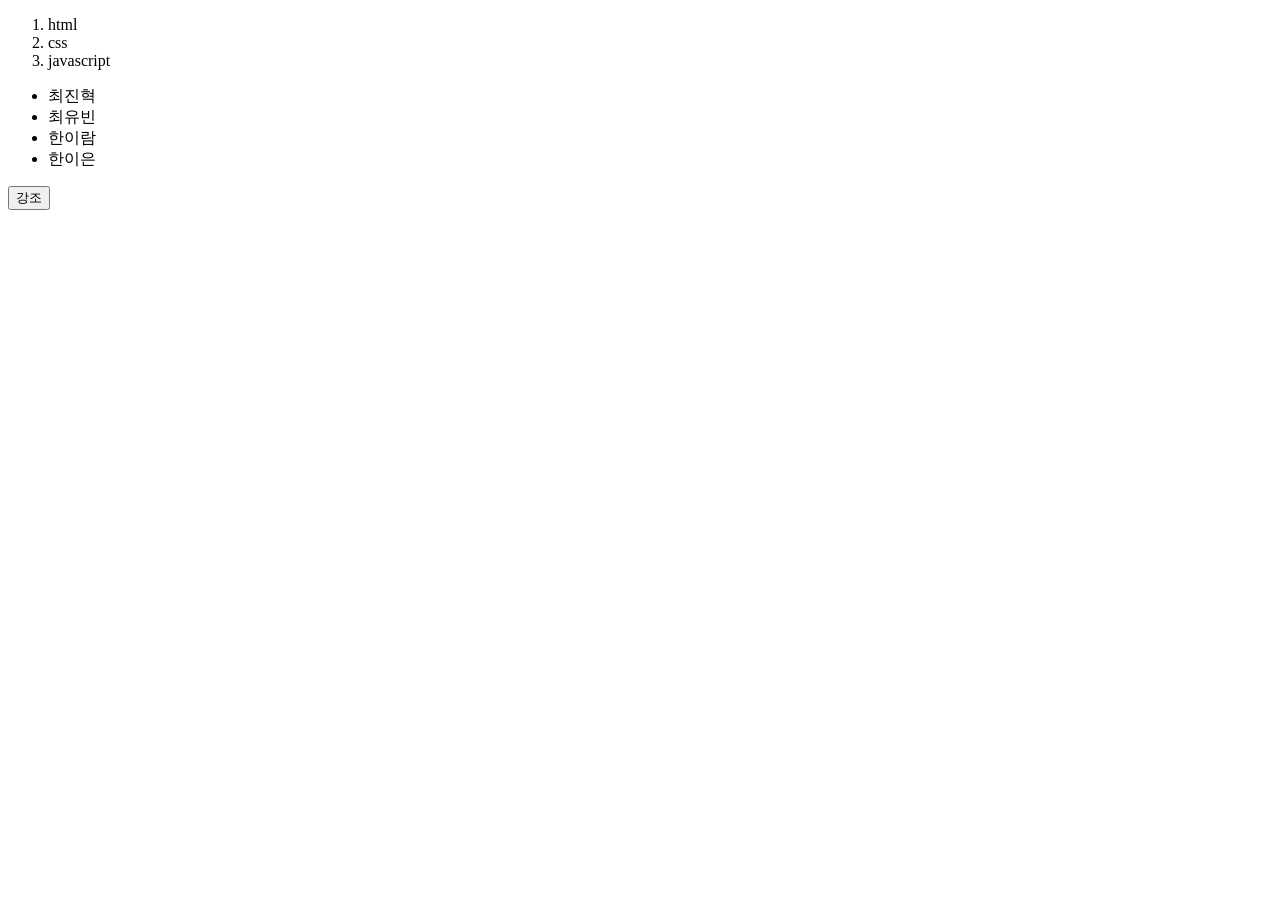
<file: 2.html>
<!DOCTYPE html>
<html>
<head>
    <meta charset="utf-8">
<style>
.em{
  text-decoration: underline;
}
</style>
</head>
<body>
  <ol id="target">
    <li>html</li>
    <li>css</li>
    <li>javascript</li>
  </ol>
<ul>
  <li>최진혁</li>
  <li>최유빈</li>
  <li>한이람</li>
  <li>한이은</li>
</ul>
<input type="button" value="강조" onclick="document.getElementById('target').className='em'" />
</body>
</html>
</file>
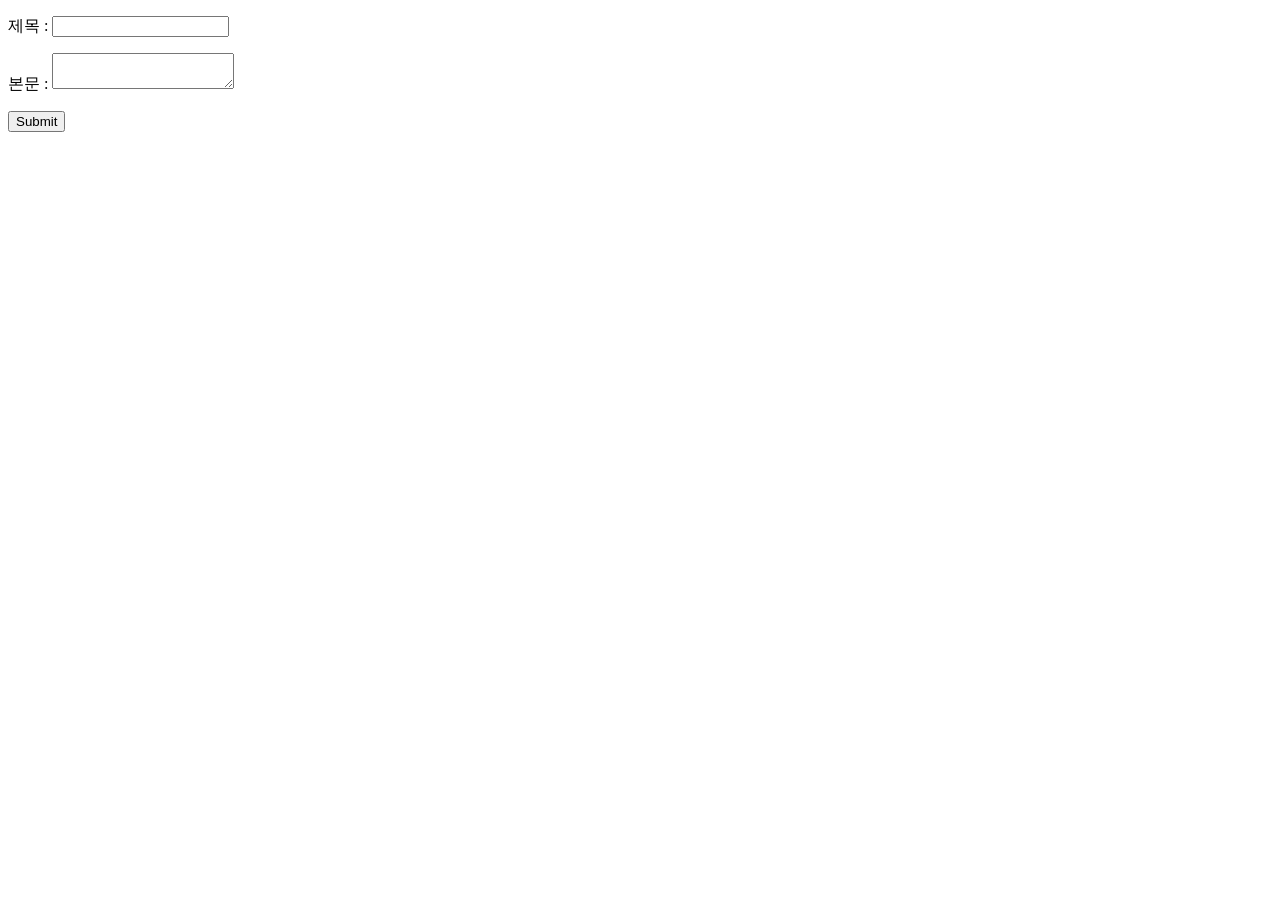
<file: 3.html>
<!DOCTYPE html>
<html>
<head>
    <meta charset="utf-8">

</head>
<body>
<form action="http://localhost/php/3.php"method=POST>
<p>제목 : <input type="text" name="title" ></p>
<p>본문 : <textarea name="description"></textarea></p>
<input type="submit">
</form>
</body>
</html>
</file>
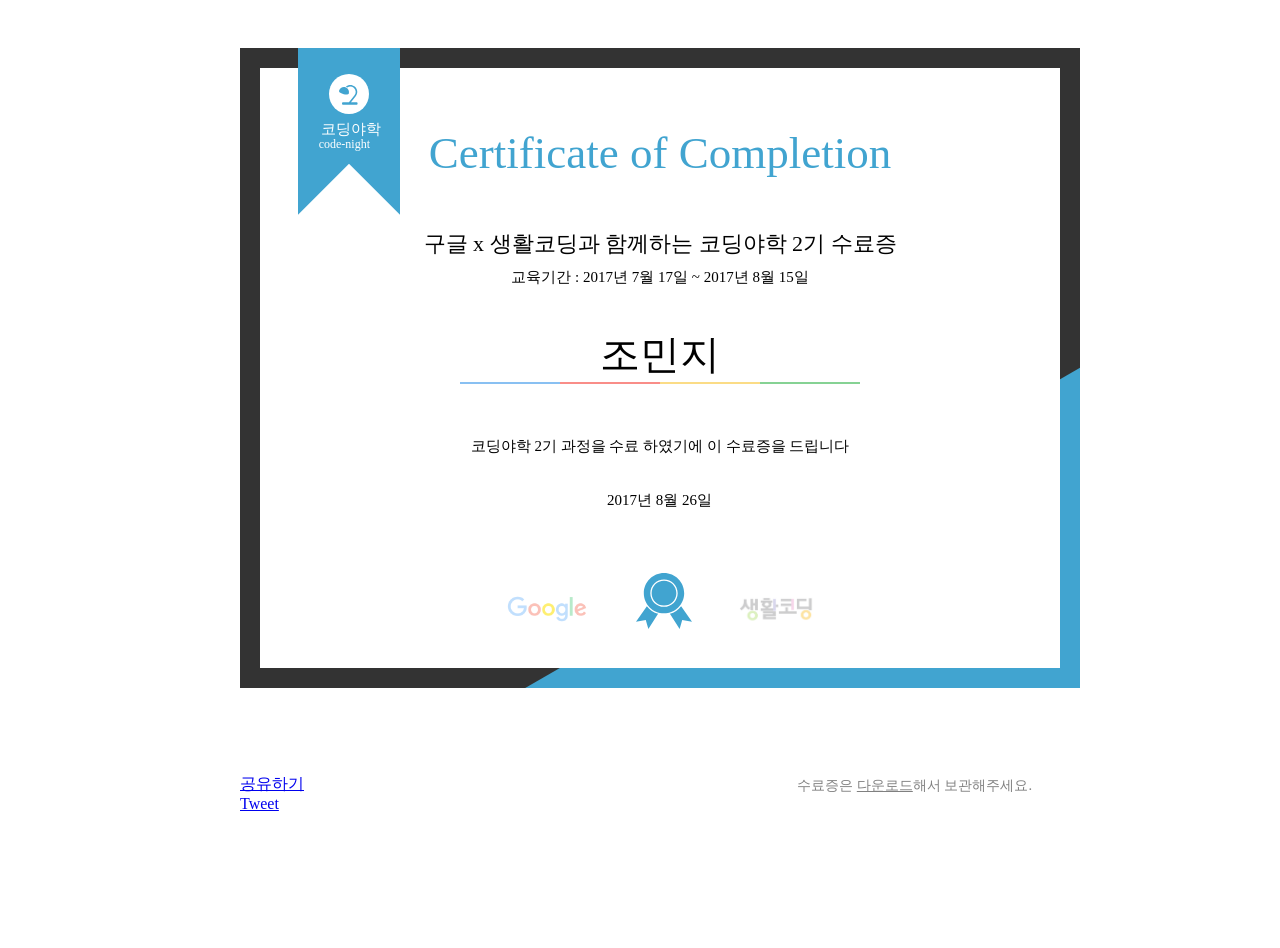
<file: certificate.html>
<!doctype html>
    <html lang="en">
    <head>
        <meta http-equiv="Content-Type" content="text/html; charset=utf-8"/>
        <title>구글 x 생활코딩과 함께하는 코딩야학 2기 수료증</title>
        <link href="https://fonts.googleapis.com/css?family=Cormorant+Upright" rel="stylesheet">
        <link href='https://spoqa.github.io/spoqa-han-sans/css/SpoqaHanSans-kr.css' rel='stylesheet' type='text/css'>
        <style>
            body {
                display: flex;
                align-items: flex-start;
                justify-content: center;
                height: 100vh;
                width: 100vw;
                margin: 0;
                margin-top:3rem;
            }

            p {
                margin: 0
            }

            * {
                font-family: 'Spoqa Han Sans', 'Spoqa Han Sans JP', 'Sans-serif';
                font-weight: 200;
            }

            .bg {
                background: url([data-uri]) no-repeat center;
                width: 100%;
                height: 100%;
            }

            #container {
                width: 800px;
                height: 565px;
            }

            @media only screen and (max-width: 800px) {
                .bg {
                    background: none;
                }


            }

            @media only screen and (max-height: 565px) {

                .bg {
                    background: none;
                }
            }

            .bg {
                padding: 2.5rem;
                box-sizing: border-box;
            }

            .bg > p {
                text-align: center;
                padding-top: 1rem;
            }

            .bg > .slogan {
                font-family: 'Cormorant Upright', serif;
                font-size: 3rem;
                text-align: center;
            }

            .bg > .title {
                font-size: 1.2rem;
                padding-top: 2rem;
            }

            .bg > .title > a {
                text-decoration: none;
                border-bottom: 1px dotted gray;
            }

            .bg > .period {
                font-size: 1.2rem;
                padding-top: 0.3rem;
            }

            .bg > .name {
                font-size: 2rem;
                padding-top: 1rem;
            }

            .bg > .underline {
                background: url([data-uri]) no-repeat center;
                background-size: 100%;
                height: 10px;
                width: 70%;
                margin: 0 auto;
                margin-top: 0.5rem;
            }

            .bg > .description {
                font-size: 1rem;
                margin-top: 2rem;
                padding: 1rem;
            }

            .bg > .created {
                font-size: 1.5rem;
                padding-top: 0.7rem;
            }

            .bg > .org {
                background: url([data-uri]) no-repeat center;
                width: 200px;
                height: 74px;
                background-size: cover;
                margin: 0 auto;
                margin-top: 1rem;
            }

            .footer {
                margin-top: 1rem;
                display: flex;
            }

            .footer > .social {
                padding-top: 0.4rem;
            }

            .footer .holder {
                flex-grow: 1;
            }

            .info {
                text-align: center;
                font-size: 0.9rem;
                padding: 0.5rem;
            }

            .info, .info > a {
                font-weight: 500;
                color: gray;
            }

            .social {
            }

            .social .twitter-share-button {
                vertical-align: bottom;
            }

            .social #___plus_0 {
                vertical-align: bottom !important;
            }

            .disqus {
                clear: both;
            }
        </style>
    </head>
    <body>
    <div id="container">

        <svg height="700px" width="840" viewBox="0 0 840 700" version="1.1" xmlns="http://www.w3.org/2000/svg" xmlns:xlink="http://www.w3.org/1999/xlink" style="background: #FFFFFF;">
            <!-- Generator: Sketch 46.1 (44463) - http://www.bohemiancoding.com/sketch -->
            <title>Desktop HD</title>
            <desc>Created with Sketch.</desc>
            <defs></defs>
            <g id="Page-1" stroke="none" stroke-width="1" fill="none" fill-rule="evenodd">
                <g id="Desktop-HD">
                    <g id="blue">
                        <rect id="Rectangle" fill="#333333" x="0" y="0" width="840" max-width="840" height="640"></rect>
                        <path d="M840,319.689994 L840,640 L285.206796,640 L840,319.689994 Z" id="Combined-Shape" fill="#41A4D0"></path>
                        <rect id="Rectangle" fill="#FFFFFF" x="20" y="20" width="800" height="600"></rect>
                        <text id="구글-x-생활코딩과-함께하는-코딩야학" font-family="NotoSansCJKkr-Medium, Noto Sans CJK KR" font-size="22" font-weight="400" fill="#000000">
                            <tspan x="50%" text-anchor="middle"  y="203">구글 x 생활코딩과 함께하는 코딩야학 2기 수료증</tspan>
                        </text>
                        <text id="Certificate-of-Start" font-family="MonotypeCorsiva, Monotype Corsiva" font-size="45" font-weight="normal" fill="#41A4D0">
                            <tspan x="50%" text-anchor="middle" y="120">Certificate of Completion</tspan>
                        </text>
                        <text id="교육기간-:-2017년-6월-1일-~" font-family="NotoSansCJKkr-Regular, Noto Sans CJK KR" font-size="15" font-weight="normal" fill="#000000">
                            <tspan  x="50%" text-anchor="middle"  y="234">교육기간 : 2017년 7월 17일 ~ 2017년 8월 15일</tspan>
                        </text>
                        <text id="코딩야학-1기-과정을-통해서-코딩의" font-family="NotoSansCJKkr-Regular, Noto Sans CJK KR" font-size="15" font-weight="normal" fill="#000000" text-anchor="middle" x="50%">
                            <tspan y="403" style="text-align: center">코딩야학 2기 과정을 수료 하였기에 이 수료증을 드립니다</tspan>
                        </text>
                        <text id="2017년-7월-10일" font-family="NotoSansCJKkr-Regular, Noto Sans CJK KR" font-size="15" font-weight="normal" fill="#000000">
                            <tspan x="367" y="457">2017년 8월 26일</tspan>
                        </text>
                        <text id="egoing" font-family="Assistant-Bold, Assistant" font-size="40" font-weight="bold" fill="#000000">
                            <tspan y="320" text-anchor="middle" x="50%">조민지</tspan>
                        </text>
                        <g id="Group" transform="translate(220.000000, 273.000000)">

                            <rect id="Rectangle-2" fill="#89C0F2" x="0" y="61" width="100" height="2"></rect>
                            <rect id="Rectangle-2" fill="#F98D88" x="100" y="61" width="100" height="2"></rect>
                            <rect id="Rectangle-2" fill="#FBDC86" x="200" y="61" width="100" height="2"></rect>
                            <rect id="Rectangle-2" fill="#86D294" x="300" y="61" width="100" height="2"></rect>
                        </g>
                        <g id="logo" transform="translate(266.000000, 520.000000)">
                            <image id="google-logo" x="0" y="0" width="82" height="82" xlink:href="[data-uri]"></image>
                            <image id="Bitmap" x="233" y="28" width="75" height="26.5127389" xlink:href="[data-uri]"></image>
                            <g id="noun_954161" transform="translate(130.000000, 5.000000)" fill-rule="nonzero" fill="#41A4D0">
                                <path d="M28,0 C16.8515526,0 7.81395349,9.03763163 7.81395349,20.1860595 C7.81395349,31.334494 16.8515526,40.3721126 28,40.3721126 C39.1484474,40.3721126 48.1860465,31.334494 48.1860465,20.1860595 C48.1860465,9.03763163 39.1484474,0 28,0 Z M28,6.51162791 C35.5444633,6.51162791 41.6744186,12.6415572 41.6744186,20.1860595 C41.6744186,27.7305033 35.5444633,33.8604847 28,33.8604847 C20.4555367,33.8604847 14.3255814,27.7305033 14.3255814,20.1860595 C14.3255814,12.6415572 20.4555367,6.51162791 28,6.51162791 Z M28,7.81395349 C21.1593656,7.81395349 15.627907,13.3453991 15.627907,20.1860595 C15.627907,27.0266614 21.1593656,32.5581591 28,32.5581591 C34.8406344,32.5581591 40.372093,27.0266614 40.372093,20.1860595 C40.372093,13.3453991 34.8406344,7.81395349 28,7.81395349 Z M10.8662791,33.1482428 L0,48.8372288 L9.76744186,46.8837405 L12.372093,56.0000195 L22.0784884,40.8401033 C17.5508102,39.5439637 13.6375563,36.8074521 10.8662791,33.1482428 Z M45.1337209,33.1482428 C42.3624437,36.8074521 38.4491898,39.5439637 33.9215116,40.8401033 L43.627907,56.0000195 L46.2325581,46.8837405 L56,48.8372288 L45.1337209,33.1482428 Z" id="Shape"></path>
                            </g>
                        </g>
                        <g id="noun_884856" transform="translate(58.000000, 0.000000)">
                            <path d="M102,166.625118 L102,0 L0,0 L0,166.625118 L51,115.625118 L102,166.625118 Z" id="Combined-Shape" fill="#41A4D0"></path>
                            <text id="코딩야학" font-family="NotoSansCJKkr-Bold, Noto Sans CJK KR" font-size="15" font-weight="bold" line-spacing="23" fill="#FFFFFF">
                                <tspan x="23.4" y="86">코딩야학</tspan>
                            </text>
                            <text id="code-night" font-family="NotoSansCJKkr-Regular, Noto Sans CJK KR" font-size="12" font-weight="normal" line-spacing="23" fill="#FFFFFF">
                                <tspan x="20.664" y="100">code-night</tspan>
                            </text>
                            <circle id="Oval-2" fill="#FFFFFF" cx="51" cy="46" r="20"></circle>
                            <path d="M52.2286355,37.0011097 C50.6366267,37.02932 49.06183,37.5991732 47.8069721,38.6790496 C48.3684329,38.8628626 48.8907948,39.1313646 49.3523931,39.4790022 C51.2666298,38.1983312 53.8745404,38.2547712 55.7488379,39.791183 C58.0386513,41.6652367 58.3762979,45.0599408 56.5020005,47.3575518 L50.9407637,54.1356893 L44.895591,54.1356893 C44.4260145,54.1356893 44.0409431,54.5187516 44.0409431,54.9902662 L44.0409431,55.9970398 C44.0409431,56.4665552 44.4240023,56.8477182 44.895591,56.8477182 L58.6952934,56.8477182 C59.1648731,56.8477182 59.5499992,56.4685544 59.5499992,55.9970398 L59.5499992,54.9902662 C59.5477777,54.520754 59.1648731,54.1356893 58.6952934,54.1356893 L52.977941,54.1356893 L57.7235677,48.3526234 C60.1533021,45.3896987 59.7170679,40.9972703 56.7517873,38.5697881 C55.4290085,37.4829098 53.8206957,36.9728801 52.2286355,37.0011097 L52.2286355,37.0011097 Z M46.2654017,39.0224572 C43.9095123,38.8689985 41.6867278,40.3859049 41.0398025,42.752952 C40.3004938,45.4581497 50.0961127,48.1350726 50.8354182,45.4298782 C51.5747301,42.7246805 49.9797078,39.933371 47.2761716,39.1941368 C46.9382996,39.1017345 46.6019923,39.0443739 46.2654017,39.0224572 L46.2654017,39.0224572 Z" id="Shape" fill="#41A4D0" fill-rule="nonzero"></path>
                        </g>
                    </g>
                </g>
            </g>
        </svg>
         <div class="footer">
            <div class="social">
                <div id="fb-root"></div>
                <script>(function (d, s, id) {
                        var js, fjs = d.getElementsByTagName(s)[0];
                        if (d.getElementById(id)) return;
                        js = d.createElement(s);
                        js.id = id;
                        js.src = "//connect.facebook.net/ko_KR/sdk.js#xfbml=1&version=v2.9&appId=1644249082497893";
                        fjs.parentNode.insertBefore(js, fjs);
                    }(document, 'script', 'facebook-jssdk'));</script>
                <div class="fb-share-button" data-href="/?name=%2FAZX08zDHsuINY3T8UzCzJwj19vHsDBmAkk7QQ%2BGlO5Iw16IggCMxxphCLAiFjDEOnQ6FM80xWcBMTwkgt6QQn7EmBk%2F6VIwhTJQ9OFK9UtsxPRVrnCXOdi9Kc8%2Bbc4WFXPpJ%2Fs%2FHQU82VXztGZKjY19hAQfZn7qPt43%2BqyZR7IKznHeszCYe4goqKDiuq1eF1kvjKC7ogKu1rjuyG3XWGtMI301VwUHPUK1tN%2B6izp8UQSnONf%2BH71Gm%2Fdvug6saE4xF39yU%2BRiroIXAm2JNqNTg6nUZFFfsXd%2B0g4ARa7ftj5LtQ8%2FBM9jah%2FwY%2FmRzbwonoYelAEf2bvS8uSFAgOFcVqw1OfHqS4LSt%2BNYvzo%2BEJuR6Ioir5RzcQY2i9XaSE7uqIAPTYbN4NalY43xKo2CZzsno51H2W%2B29%2BaCSaKE33zQsNFw9CZmUbJTrhNWJEzBVxwBdHID3PxvRZ1Hljk%2B54qaPC3szk4Wxva%2F8eSWOzv1zKXGNqDfmQG%2BXlQehEwFAvhYTyUGBMRD%2FiEu8xjjpHS8%2BMDYUKmmpx6WZlZ9WsPSFaFlMViG7JAALr7hWuQOXYio7kr1FUsJi363mZxhvdsWX%2FU5uQz08mUBoeyJhtpU3YUoQpgvu9TjpCrE7Nvr8gBcMfhl9LsnrXFFw%3D%3D%3AhdXhOHFA4yRteeoQVIxzdQ%3D%3D&download"
                     data-layout="button_count" data-size="small" data-mobile-iframe="true"><a
                            class="fb-xfbml-parse-ignore" target="_blank"
                            href="https://www.facebook.com/sharer/sharer.php?u=https%3A%2F%2Fdevelopers.facebook.com%2Fdocs%2Fplugins%2F&amp;src=sdkpreparse">공유하기</a>
                </div>
                <!-- Place this tag in your head or just before your close body tag. -->
                <script src="https://apis.google.com/js/platform.js" async defer>
                    {
                        lang: 'ko'
                    }
                </script>
                <!-- Place this tag where you want the share button to render. -->
                <div class="g-plus" data-action="share" data-annotation="none"></div>
                <a class="twitter-share-button"
                   href="https://twitter.com/intent/tweet?text=코딩야학 1">
                    Tweet</a>
            </div>
            <div class="holder"></div>
            <div class="info">
                수료증은 <a href="./?name=%2FAZX08zDHsuINY3T8UzCzJwj19vHsDBmAkk7QQ%2BGlO5Iw16IggCMxxphCLAiFjDEOnQ6FM80xWcBMTwkgt6QQn7EmBk%2F6VIwhTJQ9OFK9UtsxPRVrnCXOdi9Kc8%2Bbc4WFXPpJ%2Fs%2FHQU82VXztGZKjY19hAQfZn7qPt43%2BqyZR7IKznHeszCYe4goqKDiuq1eF1kvjKC7ogKu1rjuyG3XWGtMI301VwUHPUK1tN%2B6izp8UQSnONf%2BH71Gm%2Fdvug6saE4xF39yU%2BRiroIXAm2JNqNTg6nUZFFfsXd%2B0g4ARa7ftj5LtQ8%2FBM9jah%2FwY%2FmRzbwonoYelAEf2bvS8uSFAgOFcVqw1OfHqS4LSt%2BNYvzo%2BEJuR6Ioir5RzcQY2i9XaSE7uqIAPTYbN4NalY43xKo2CZzsno51H2W%2B29%2BaCSaKE33zQsNFw9CZmUbJTrhNWJEzBVxwBdHID3PxvRZ1Hljk%2B54qaPC3szk4Wxva%2F8eSWOzv1zKXGNqDfmQG%2BXlQehEwFAvhYTyUGBMRD%2FiEu8xjjpHS8%2BMDYUKmmpx6WZlZ9WsPSFaFlMViG7JAALr7hWuQOXYio7kr1FUsJi363mZxhvdsWX%2FU5uQz08mUBoeyJhtpU3YUoQpgvu9TjpCrE7Nvr8gBcMfhl9LsnrXFFw%3D%3D%3AhdXhOHFA4yRteeoQVIxzdQ%3D%3D&download">다운로드</a>해서 보관해주세요.
            </div>
        </div>
        <script>
            if (window.location.protocol === 'file:') {
                document.querySelector('.footer').remove();
            }
        </script>
        <div class="disqus">
            <div id="disqus_thread"></div>
            <script>
                var disqus_config = function () {
                    this.page.url = 'https://code-live.ga/certificate/9ea4e8';
//                    this.page.identifier = '<?//=$data->id?>//';
                };
                (function () { // DON'T EDIT BELOW THIS LINE
                    var d = document, s = d.createElement('script');
                    s.src = 'https://kodingyahag-suryojeung.disqus.com/embed.js';
                    s.setAttribute('data-timestamp', +new Date());
                    (d.head || d.body).appendChild(s);
                })();
            </script>
            <noscript>Please enable JavaScript to view the <a href="https://disqus.com/?ref_noscript">comments powered
                    by Disqus.</a></noscript>
        </div>
    </div>


    <script>window.twttr = (function (d, s, id) {
            var js, fjs = d.getElementsByTagName(s)[0],
                t = window.twttr || {};
            if (d.getElementById(id)) return t;
            js = d.createElement(s);
            js.id = id;
            js.src = "https://platform.twitter.com/widgets.js";
            fjs.parentNode.insertBefore(js, fjs);

            t._e = [];
            t.ready = function (f) {
                t._e.push(f);
            };

            return t;
        }(document, "script", "twitter-wjs"));</script>

    <script>
        (function (i, s, o, g, r, a, m) {
            i['GoogleAnalyticsObject'] = r;
            i[r] = i[r] || function () {
                    (i[r].q = i[r].q || []).push(arguments)
                }, i[r].l = 1 * new Date();
            a = s.createElement(o),
                m = s.getElementsByTagName(o)[0];
            a.async = 1;
            a.src = g;
            m.parentNode.insertBefore(a, m)
        })(window, document, 'script', 'https://www.google-analytics.com/analytics.js', 'ga');

        ga('create', 'UA-99089957-6', 'auto');
        ga('send', 'pageview');

    </script>
    </body>
    </html>
</file>
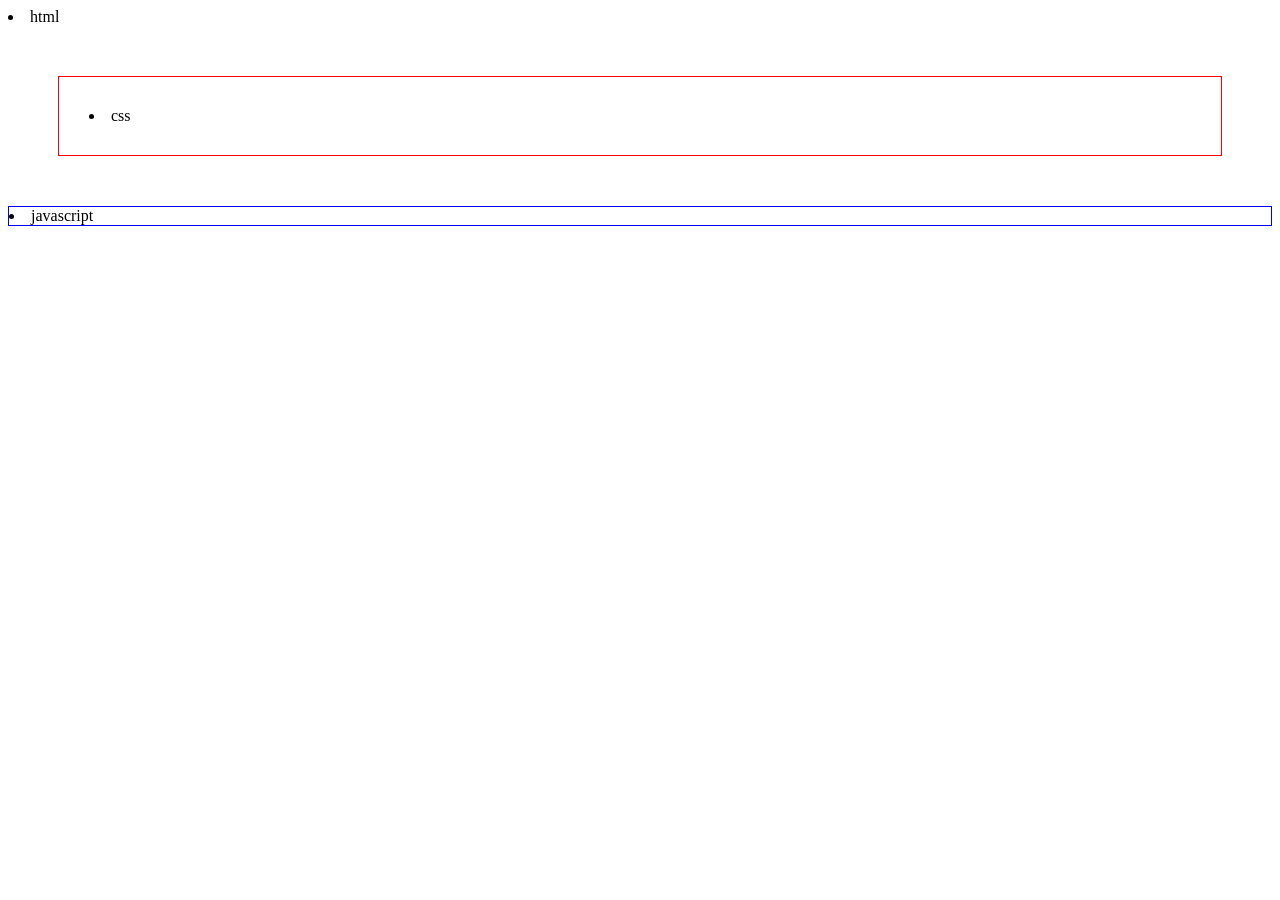
<file: ex_css_2.html>
<!DOCTYPE html>
<html>
<head>
    <meta charset="utf-8">
  <style>
  #selected {
    border:1px red solid;
    padding:30px;
    margin:50px;
  }
  #extra{
    border:blue 1px solid;
  }
  </style>
</head>
<body>

<u1>
  <li>html</li>
  <li id="selected">css</li>
  <li id="extra">javascript</li>
</u1>

</body>
</html>
</file>
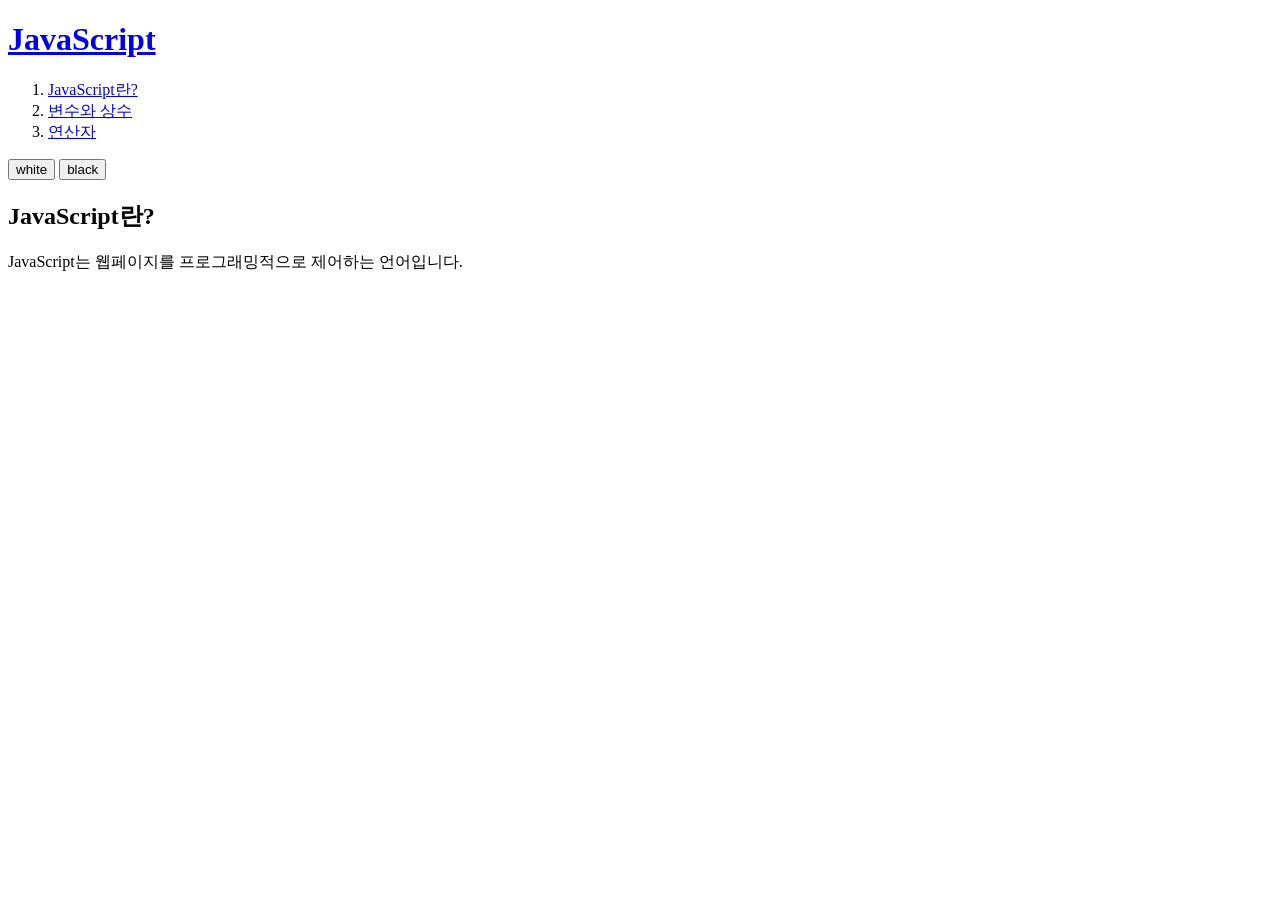
<file: page_html.html>
<!DOCTYPE html>
<html>
<head>
  <meta charset="utf-8">
  <link rel="stylesheet" type="text/css" href="http://localhost/style.css">
</head>
<body id="target">
  <header>
    <h1><a href="http://localhost/">JavaScript</a></h1>
  </header>
  <nav>
    <ol>
      <li><a href="http://localhost/page_html.html">JavaScript란?</a></li>
      <li><a href="http://localhost/page_vc.html">변수와 상수</a></li>
      <li><a href="http://localhost/page_op.html">연산자</a></li>
    </ol>
  </nav>
  <div id="control">
    <input type="button" value="white" onclick="document.getElementById('target').className='white'" />
    <input type="button" value="black" onclick="document.getElementById('target').className='black'"  />
  </div>
  <div id="disqus_thread"></div>
<script>

/**
*  RECOMMENDED CONFIGURATION VARIABLES: EDIT AND UNCOMMENT THE SECTION BELOW TO INSERT DYNAMIC VALUES FROM YOUR PLATFORM OR CMS.
*  LEARN WHY DEFINING THESE VARIABLES IS IMPORTANT: https://disqus.com/admin/universalcode/#configuration-variables*/
/*
var disqus_config = function () {
this.page.url = PAGE_URL;  // Replace PAGE_URL with your page's canonical URL variable
this.page.identifier = PAGE_IDENTIFIER; // Replace PAGE_IDENTIFIER with your page's unique identifier variable
};
*/
(function() { // DON'T EDIT BELOW THIS LINE
var d = document, s = d.createElement('script');
s.src = 'https://keompyuteosopeuteuweeo.disqus.com/embed.js';
s.setAttribute('data-timestamp', +new Date());
(d.head || d.body).appendChild(s);
})();
</script>
<noscript>Please enable JavaScript to view the <a href="https://disqus.com/?ref_noscript">comments powered by Disqus.</a></noscript>

  <article>
    <h2>JavaScript란?</h2>
    JavaScript는 웹페이지를 프로그래밍적으로 제어하는 언어입니다.
  </article>
</body>
</html>
</file>
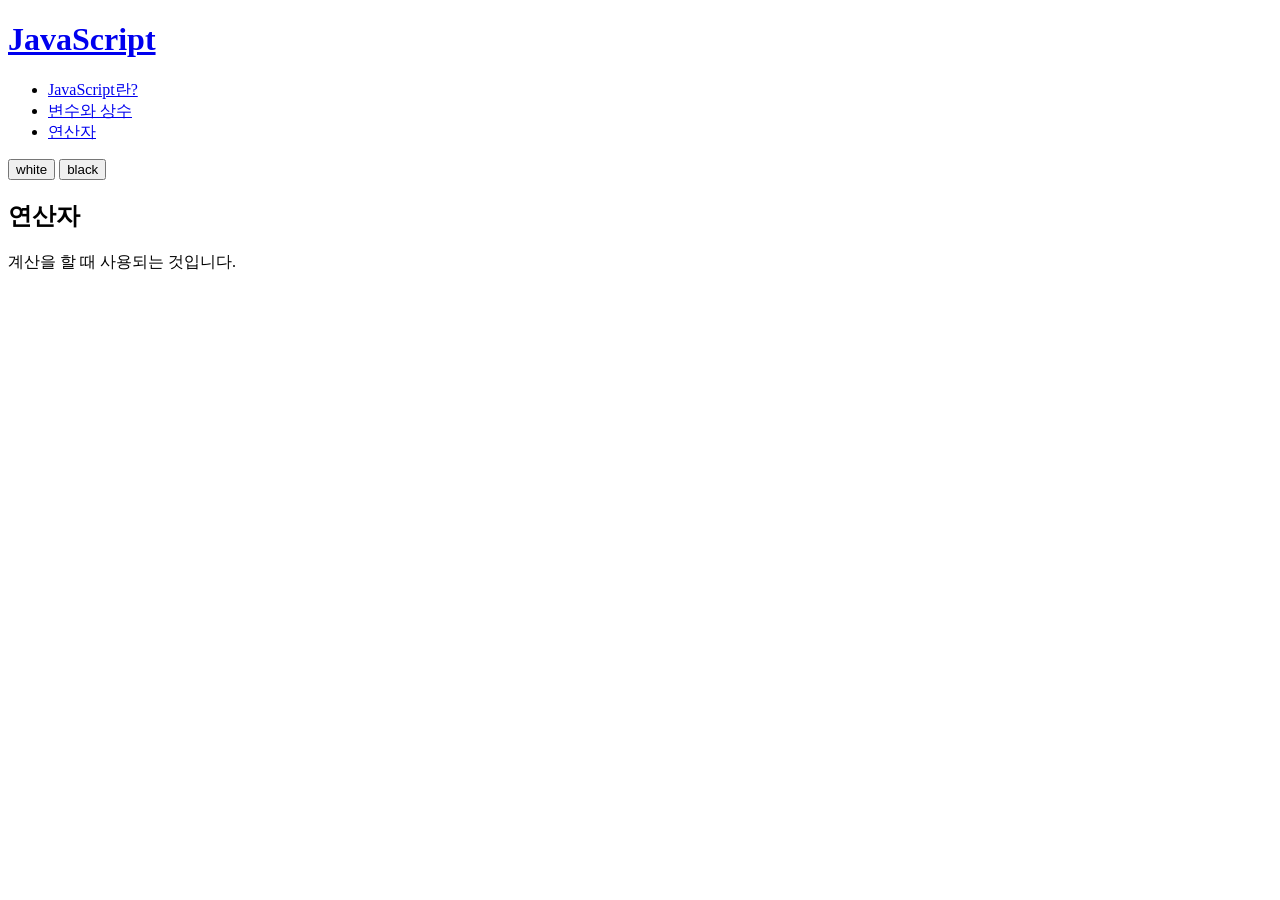
<file: page_op.html>
<!DOCTYPE html>
<html>
<head>
  <meta charset="utf-8">
  <link rel="stylesheet" type="text/css" href="http://localhost/style.css">
</head>
<body id="target">
  <header>
    <h1><a href="http://localhost/">JavaScript</a></h1>
  </header>
  <nav>
    <ul>
      <li><a href="http://localhost/page_html.html">JavaScript란?</a></li>
      <li><a href="http://localhost/page_vc.html">변수와 상수</a></li>
      <li><a href="http://localhost/page_op.html">연산자</a></li>
    </ul>
  </nav>
  <div id="control">
    <input type="button" value="white" onclick="document.getElementById('target').className='white'" />
    <input type="button" value="black" onclick="document.getElementById('target').className='black'"  />
  </div>
  <article>
    <h2>연산자</h2>
    계산을 할 때 사용되는 것입니다.
  </article>
</body>
</html>
</file>
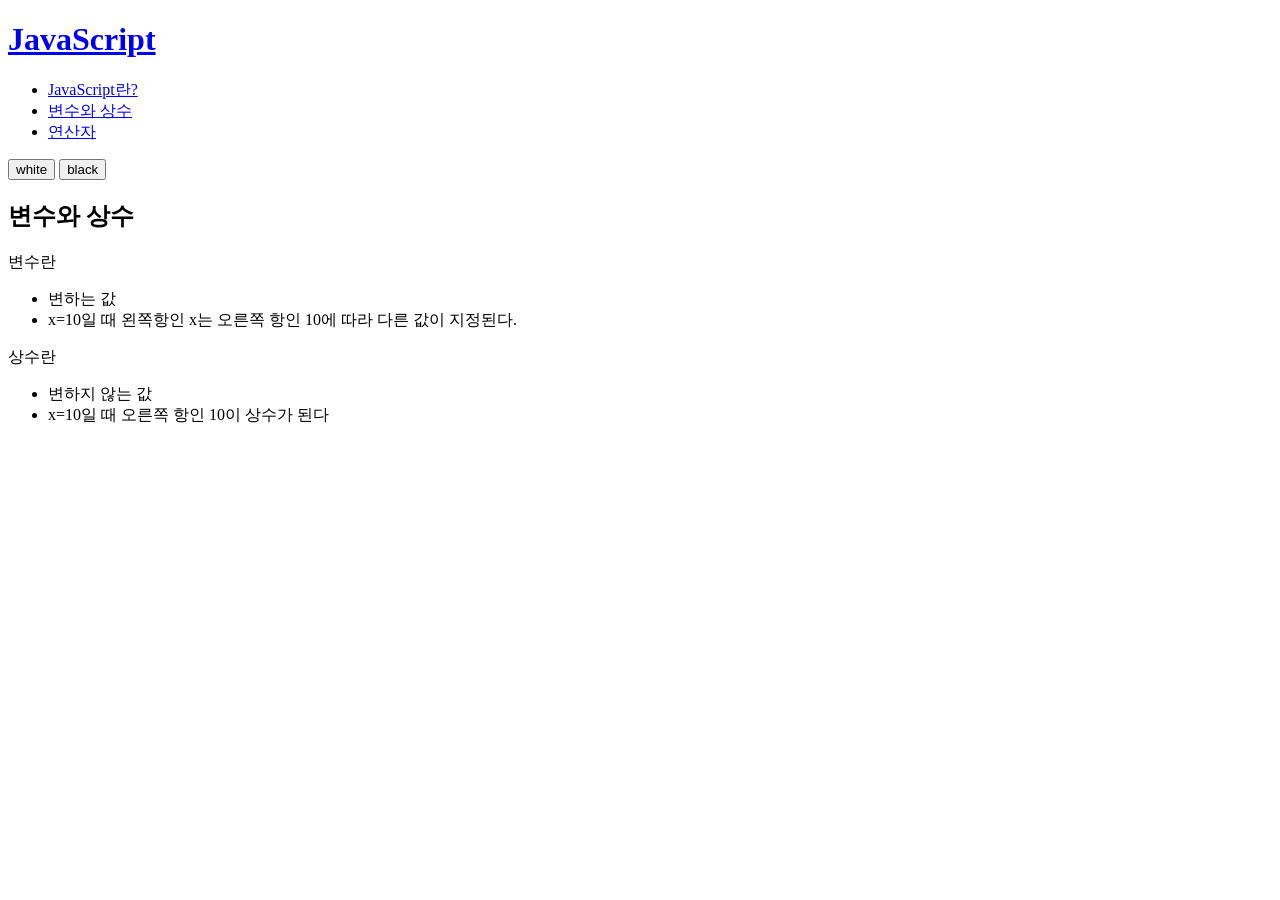
<file: page_vc.html>
<!DOCTYPE html>
<html>
<head>
  <meta charset="utf-8">
  <link rel="stylesheet" type="text/css" href="http://localhost/style.css">
</head>
<body id="target">
  <header>
    <h1><a href="http://localhost/">JavaScript</a></h1>
  </header>
  <nav>
    <ul>
      <li><a href="http://localhost/page_html.html">JavaScript란?</a></li>
      <li><a href="http://localhost/page_vc.html">변수와 상수</a></li>
      <li><a href="http://localhost/page_op.html">연산자</a></li>
    </ul>
  </nav>
  <div id="control">
    <input type="button" value="white" onclick="document.getElementById('target').className='white'" />
    <input type="button" value="black" onclick="document.getElementById('target').className='black'"  />
  </div>
  <article>
    <h2>변수와 상수</h2>
    변수란
    <ul>
      <li>변하는 값</li>
      <li>x=10일 때 왼쪽항인 x는 오른쪽 항인 10에 따라 다른 값이 지정된다.</li>
    </ul>
    상수란
    <ul>
      <li>변하지 않는 값</li>
      <li>x=10일 때 오른쪽 항인 10이 상수가 된다</li>
    </ul>
  </article>
</body>
</html>
</file>
